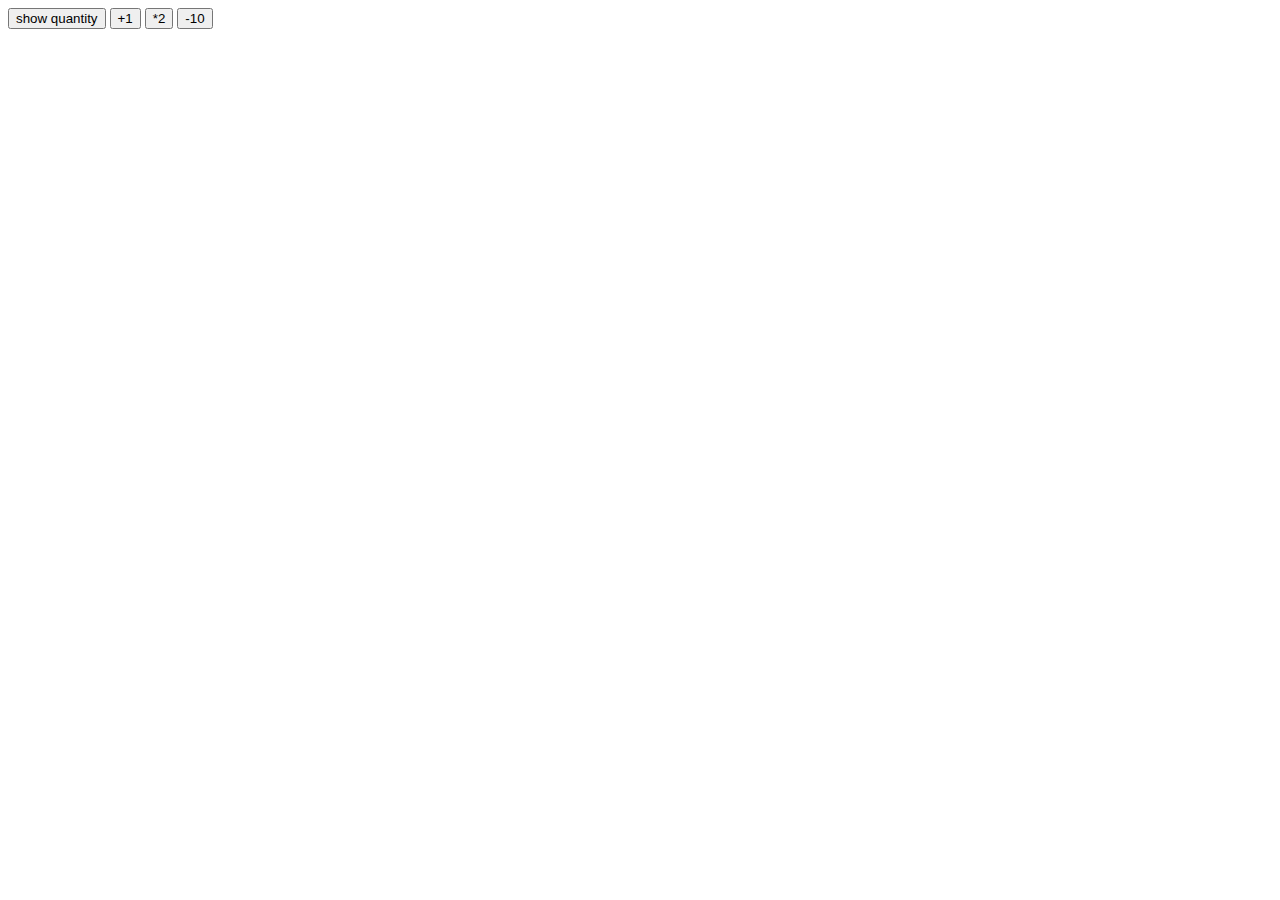
<file: index.html>
<!DOCTYPE html>
<html lang="en">
<head>
    <meta charset="UTF-8">
    <meta name="viewport" content="width=device-width, initial-scale=1.0">
    <title>Document</title>
</head>
<body>

    <!---->
    <button onclick="
        quantity+=1
        console.log(`show quantity:${quantity}`)">show quantity</button>
        <button onclick="
        quantity+=1
        ">+1</button>
        <button onclick="
        quantity*=2
        console.log(`show quantity:${quantity}`)">*2</button>


         <button onclick="
        quantity-=10
        console.log(`show quantity:${quantity}`)">-10</button>

    <script>
        let quantity = 0 
        console.log(`show quantity:${quantity}`)
    </script>

    <!--ternary Operators-->
    
</body>
</html>
</file>
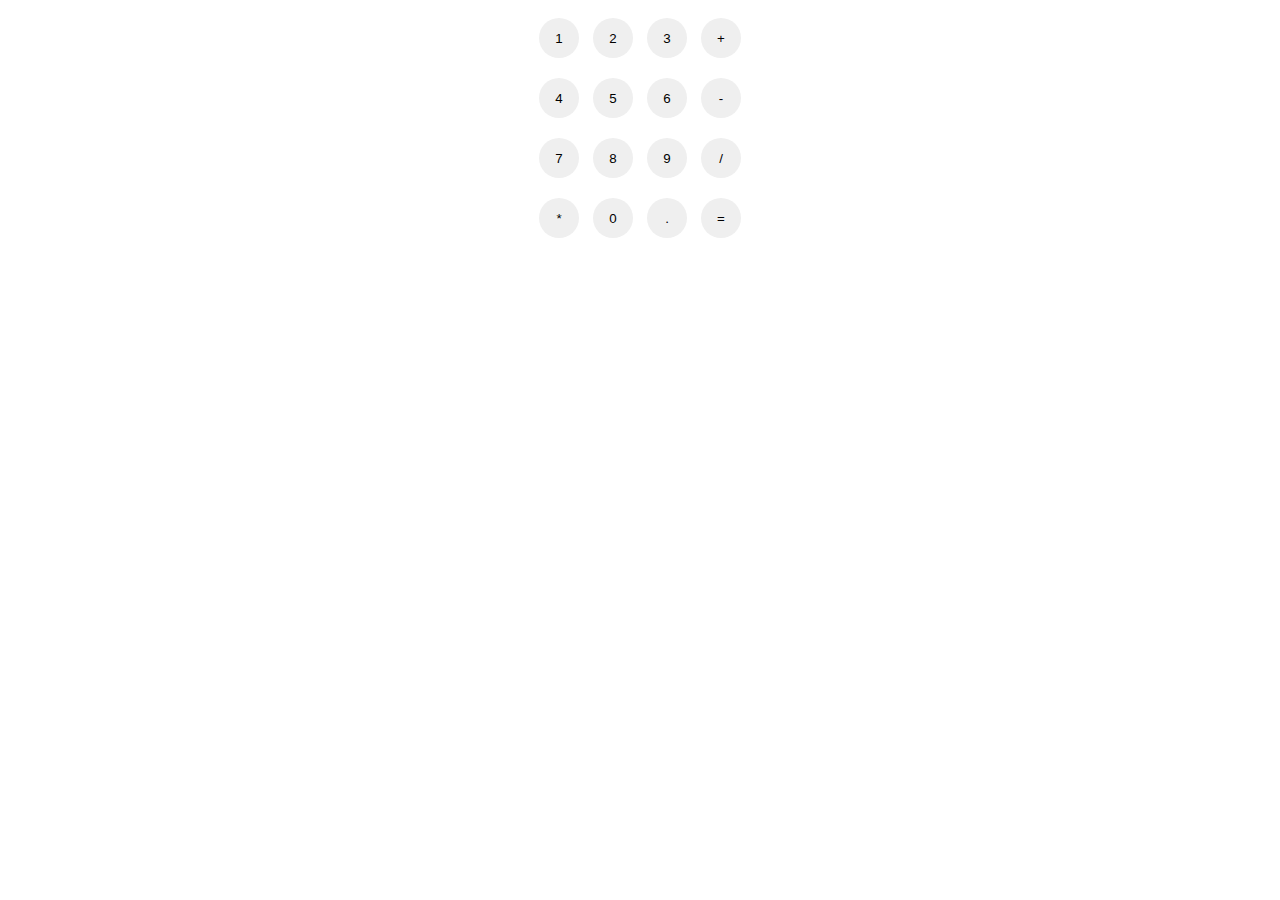
<file: calculator.html>
<!DOCTYPE html>
<html lang="en">
<head>
    <meta charset="UTF-8">
    <meta name="viewport" content="width=device-width, initial-scale=1.0">
    <title>Calculator</title>
        <link rel="stylesheet" href="calculator.css">
</head>
<body>
    <div class="main">
        <div>
            <button onclick="
                calculation +=1
                console.log(calculation);
                ">1</button>

            <button onclick="
            calculation +=2
            console.log(calculation);
            ">2</button>

            <button onclick="
            calculation +=3
            console.log(calculation);
            ">3</button>

            <button onclick="
            calculation += '+'
            console.log(calculation);
            ">+</button>
        </div>
        <div>
            <button onclick="
            calculation +=
            console.log(calculation);
            ">4</button>

            <button onclick="
            calculation +=5
            console.log(calculation);
            ">5</button>

            <button onclick="
            calculation +=6
            console.log(calculation);
            ">6</button>

            <button onclick="
            calculation += '-'
            console.log(calculation);
            ">-</button>
        </div>
        <div >
        <div>
            <button onclick="
            calculation +=7
            console.log(calculation);
            ">7</button>

            <button onclick="
            calculation +=8
            console.log(calculation);
            ">8</button>

            <button onclick="
            calculation +=9
            console.log(calculation);
            ">9</button>

            <button onclick="
            calculation += '/'
            console.log(calculation);
            ">/</button>

        </div>
        <div>
            <button onclick="
            calculation += '*'
            console.log(calculation);
            ">*</button>

            <button onclick="
            calculation +=0
            console.log(calculation);
            ">0</button>

            <button onclick="
            calculation +=''
            console.log(calculation);
            ">.</button>

            <button onclick="
            let result = eval (calculation)
            console.log(result);
            ">=</button>

        </div>
    </div>
    <script>
        let calculation = ""
        console.log(eval("12+90"));
        
    </script>
</body>
</html>
</file>
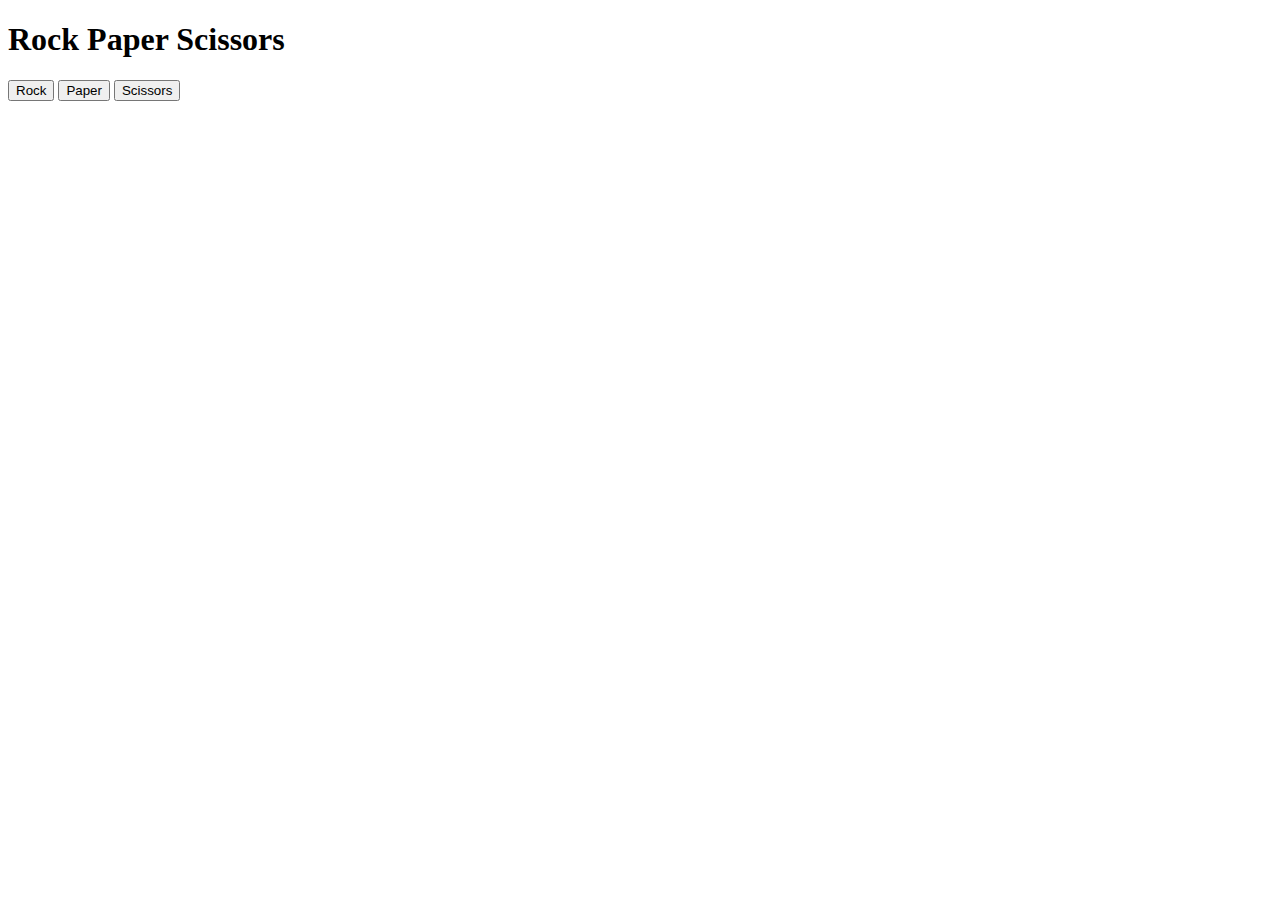
<file: game.html>
<!DOCTYPE html>
<html lang="en">
<head>
    <meta charset="UTF-8">
    <meta name="viewport" content="width=device-width, initial-scale=1.0">
    <title>Rock Paper Scissors Game</title>
</head>
<body>
    <h1>
        Rock Paper Scissors
    </h1>
   <button onclick="
    let random_number = Math.random()
    let computerMove = ''
    let result = ''

    if (random_number>=0 && random_number<1/3){
        computer_move = 'Rock'}

    else if (random_number>=0 && random_number<2/3){
        computer_move = 'Paper'}
        
    else{ computer_move = 'Scissors'};

    if ( computerMove == 'Rock'{
        result = 'tie'}
    )

    else if ( computerMove == 'Paper'{
        result = 'lose'}
    )

    else if ( computerMove == 'Scissors'{
        result = 'win'}
    )

    alert(`Player Move: Rock
        computer Move:${computer_move}`);
        Result:

    console.log(random_number,'computer_move', computerMove, result);
   "
   
    >Rock</button> 

    <button>Paper</button>
    <button>Scissors</button>
    <script>
        // console.log(Math.random());
        // let randomNumber = Math.random()
        // let computerMove = ''
        // console.log(randomNumber);
    </script>
</body>
</html>
</file>
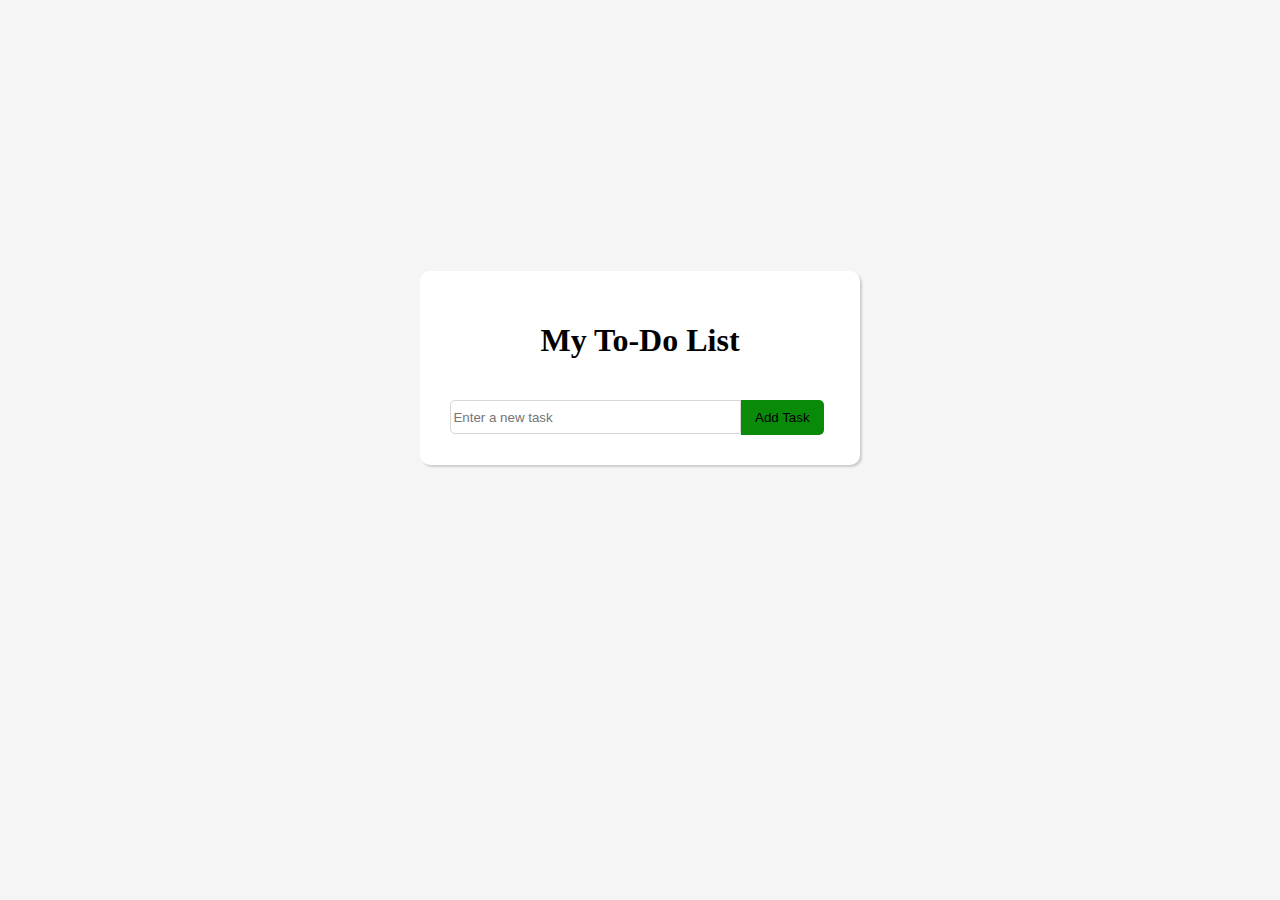
<file: task.html>
<!DOCTYPE html>
<html lang="en">

<head>
    <meta charset="UTF-8">
    <meta name="viewport" content="width=device-width, initial-scale=1.0">
    <title>Document</title>
    <style>
        body {
            background-color: whitesmoke;
        }

        main {
            display: flex;
            justify-content: center;
            align-items: center;
            height: 80vh;
        
        }

        h1 {
            display: flex;
            justify-content: center;
            padding-bottom: 20px;

        }

        .task {
            background-color: white;
            border: 1px solid black;
            width: 30%;
            padding: 30px;
            border-radius: 10px;
            border: none;
            box-shadow: 2px 2px 2px rgb(207, 204, 204);
        }

        input {
            height: 30px;
            width: 75%;
            border: 1px solid rgb(216, 213, 213);
            border-top-left-radius: 5px;
            border-bottom-left-radius: 5px;
           
        }

        button {
            height: 35px;
            width: 83px;
            background-color: rgb(9, 138, 9);
            border-top-right-radius: 5px;
            border-bottom-right-radius: 5px;
            border: none;
        }
        .input{
            display: flex;
            
        }
    </style>
</head>

<body>
    <main>
        <div class="task">
            <h1>My To-Do List</h1>
            <div class="input">
                <input type="text" id="taskInput" placeholder="Enter a new task">
                <button id="addButton">Add Task</button>
            </div>
        </div>
    </main>
    <ul id="taskList"></ul>
    <script src="task.js"></script>
</body>

</html>
</file>
<file: calculator.css>
body{
    display: flex;
    justify-content: center;
    align-items: center;
}
button{
    width:40px;
    height: 40px;
    margin: 10px;
    border-radius: 50%;
    margin-inline: 5px;
    border: none;
}
button :hover{
    background-color: rgb(70, 124, 171);
    color: rgb(14, 41, 64);
}
button :active{
    background-color: aqua;
}
</file>
